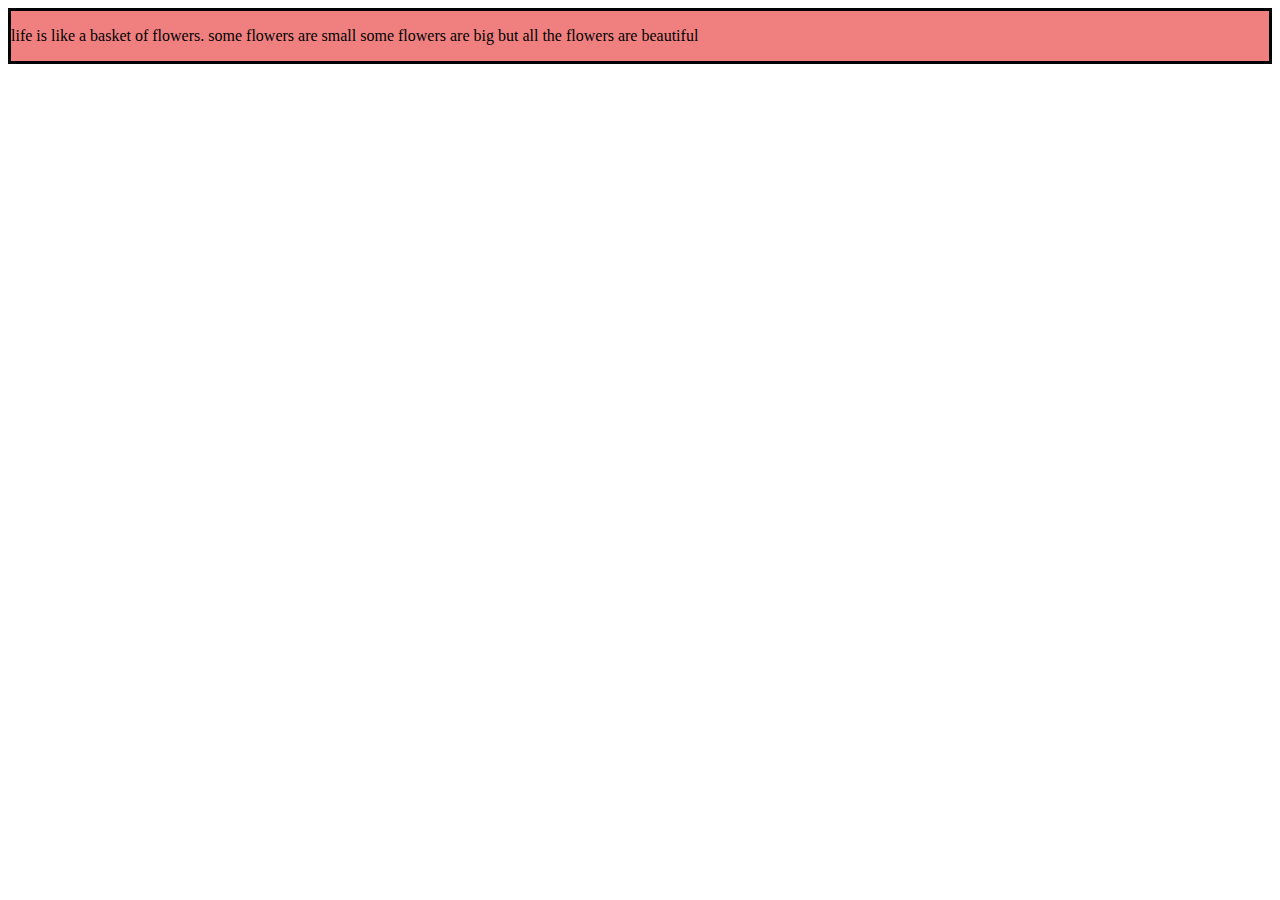
<file: Exercise_02/index.html>
<html>
    <head>
        <title>My_Page</title>
        <style>
            #div1
            {
                background-color: lightcoral;
                border: 3px solid black;

            }
        </style>
    </head >
    <body>
        <div id = div1>
            <p>life is like a basket of flowers. some flowers are small some flowers are big but all the flowers are beautiful</p>  
            
            
        </div>
    </body>
</html>
</file>
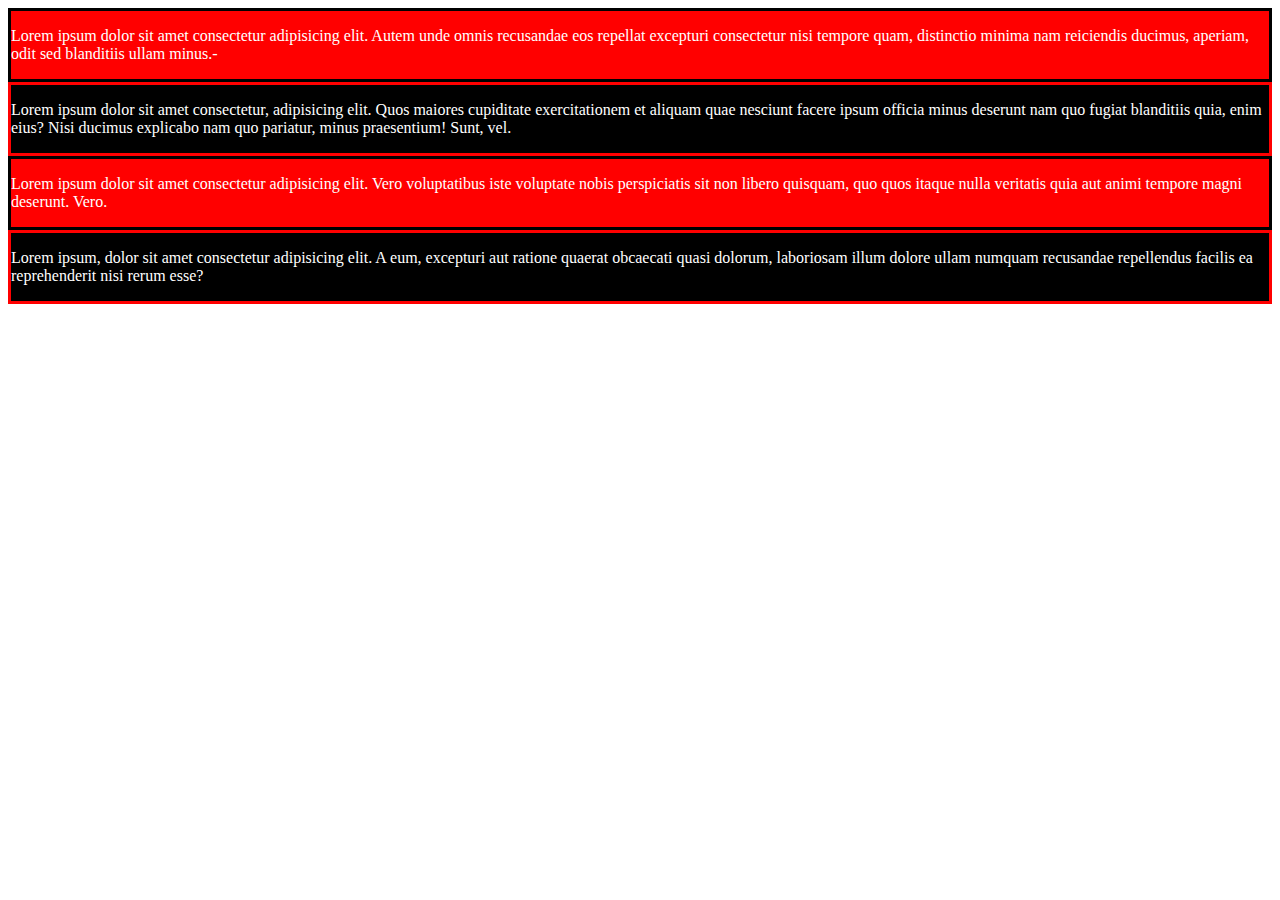
<file: Exercise_04/index.html>
<html>
    <title> Colored Page
    </title>
    <head>
        <style>
            #div1
            {
                background-color: red;
                border: 3px solid black;
                color: white
                
            }
            #div2
            {
                background-color: black;
                border: 3px solid red;
                color: white
            }
            #div3
            {
                background-color: red;
                border: 3px solid black;
                color: white
            }
            #div4
            {
                background-color: black;
                border: 3px solid red;
                color: white
            }
        </style>
    </head>
    <div id= "div1">
        <p>Lorem ipsum dolor sit amet consectetur adipisicing elit. Autem unde omnis recusandae eos repellat excepturi consectetur nisi tempore quam, distinctio minima nam reiciendis ducimus, aperiam, odit sed blanditiis ullam minus.-</p>
    </div>
    <div id="div2">
        <p>Lorem ipsum dolor sit amet consectetur, adipisicing elit. Quos maiores cupiditate exercitationem et aliquam quae nesciunt facere ipsum officia minus deserunt nam quo fugiat blanditiis quia, enim eius? Nisi ducimus explicabo nam quo pariatur, minus praesentium! Sunt, vel.</p>
    </div>
    <div id = "div3">
        <p>Lorem ipsum dolor sit amet consectetur adipisicing elit. Vero voluptatibus iste voluptate nobis perspiciatis sit non libero quisquam, quo quos itaque nulla veritatis quia aut animi tempore magni deserunt. Vero.</p>
    </div>
    <div id = "div4">
        <p>Lorem ipsum, dolor sit amet consectetur adipisicing elit. A eum, excepturi aut ratione quaerat obcaecati quasi dolorum, laboriosam illum dolore ullam numquam recusandae repellendus facilis ea reprehenderit nisi rerum esse?</p>
    </div>
</html>
</file>
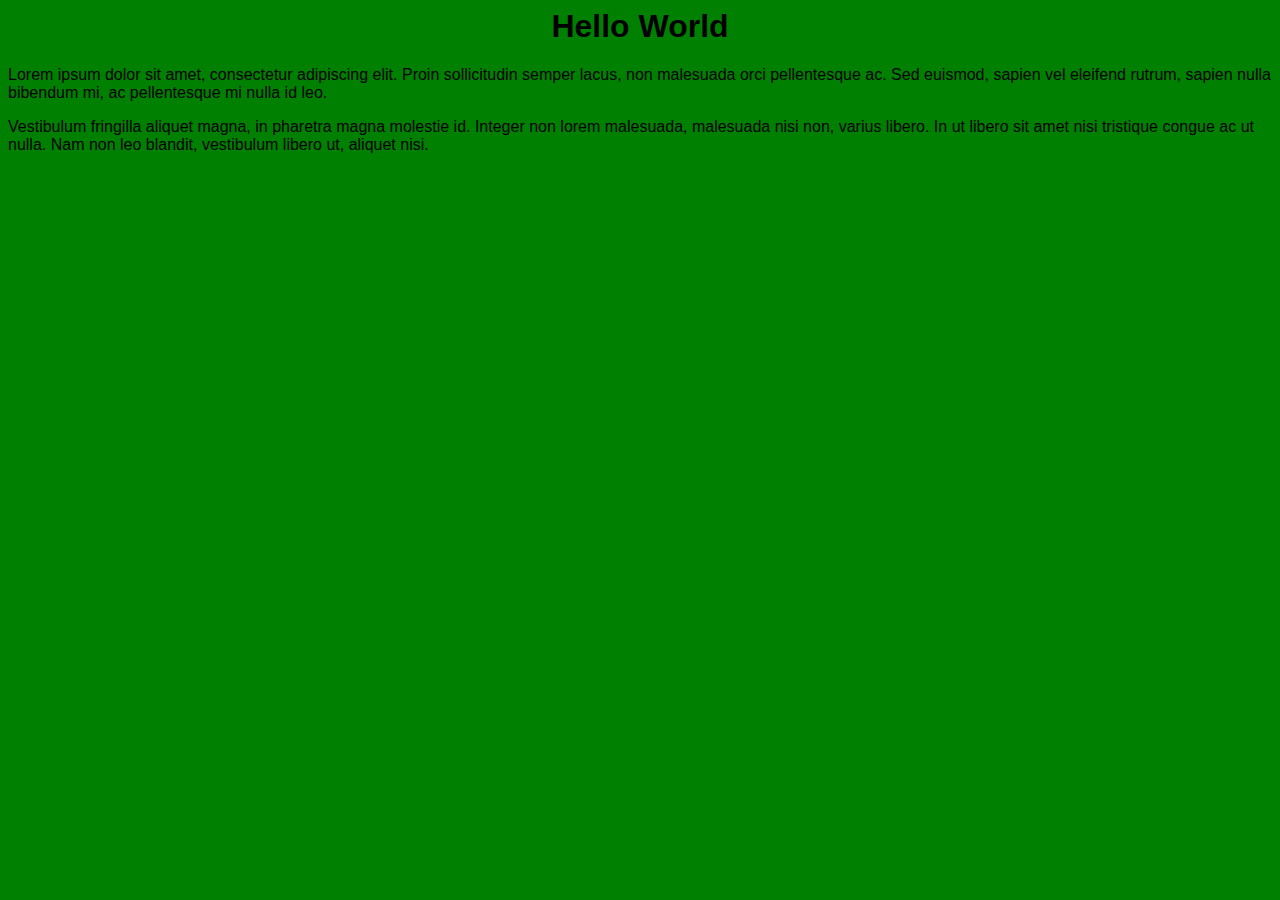
<file: Exercise_06/index.html>
<html>
  <head>
    <link rel="stylesheet" type="text/css" href="style.css">
  </head>
  <body>
    <h1 id="main-title">Hello World</h1>
    <p class="content">Lorem ipsum dolor sit amet, consectetur adipiscing elit. Proin sollicitudin semper lacus, non malesuada orci pellentesque ac. Sed euismod, sapien vel eleifend rutrum, sapien nulla bibendum mi, ac pellentesque mi nulla id leo.</p>
    <p class="content">Vestibulum fringilla aliquet magna, in pharetra magna molestie id. Integer non lorem malesuada, malesuada nisi non, varius libero. In ut libero sit amet nisi tristique congue ac ut nulla. Nam non leo blandit, vestibulum libero ut, aliquet nisi.</p>
</file>
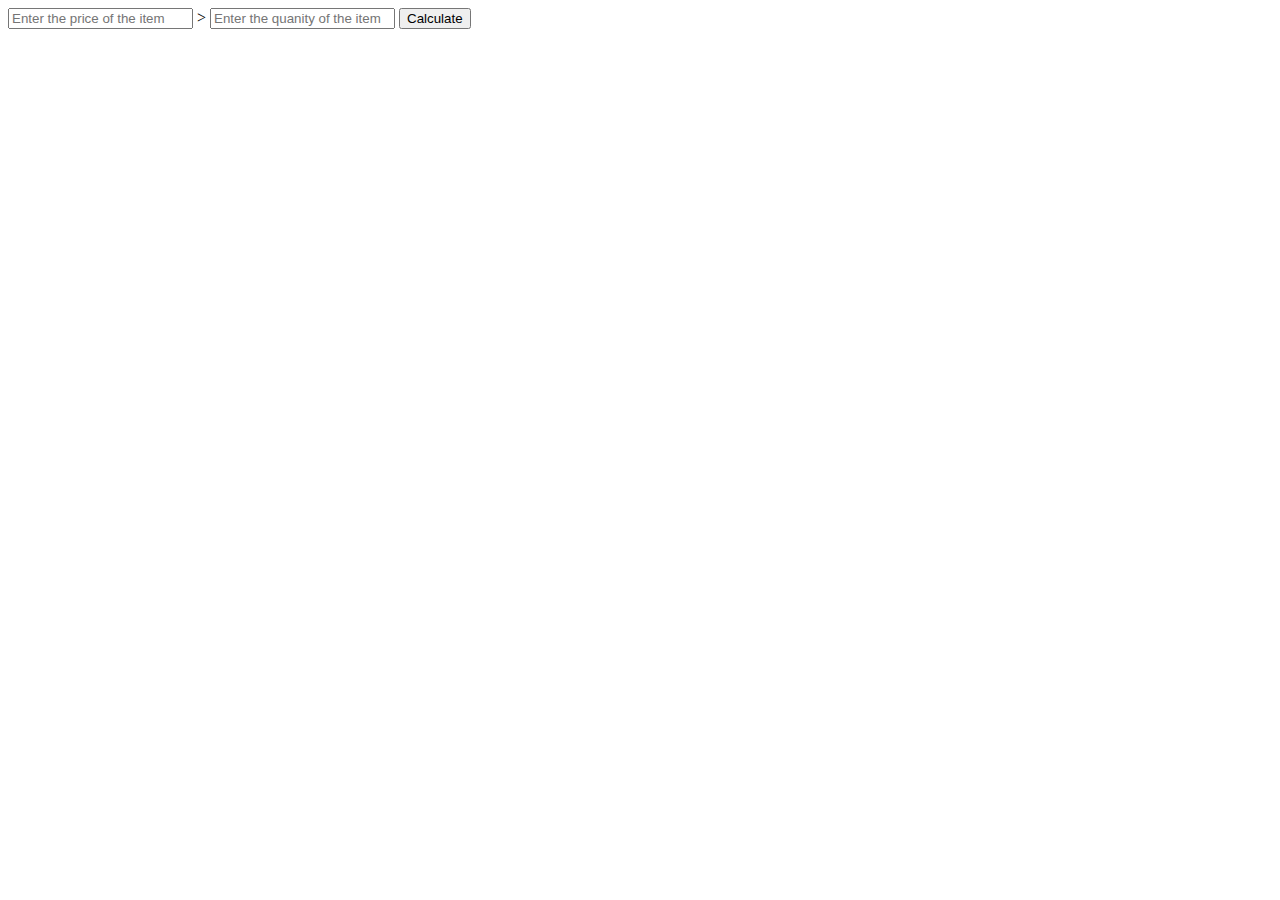
<file: exercise_07/index.html>
<html>
  <head>
    <title>Hello World</title>
  </head>
  <body>
    <input type="text" id="txt-price" placeholder="Enter the price of the item">  <!--states the input type and place holder for input-->>
    <input type="text" id="txt-quantity" placeholder="Enter the quanity of the item"> 
    <button id="btn-submit">Calculate</button> <!--creates a submit button -->
    <div id="output"></div> <!--Creates a section for output to be presentd -->
    
    <script>
      var priceInput = document.getElementById('txt-price'); //price variable is stored
      var quantityInput = document.getElementById('txt-quantity'); //quantity variable is stored
      var submitBtn = document.getElementById('btn-submit'); // submit buttion
      var output = document.getElementById('output'); //output variable
    
      submitBtn.addEventListener('click', function () { // click fubntion calculates the price and quanity of the total
        var price = priceInput.value;
        var quanity = quantityInput.value;
        price = +price;
        quanity = +quanity;
        if (Number.isNaN(price) || Number.isNaN(quanity)) {
          output.innerHTML = 'Invalid input';
          return;
        }
        var totalPrice = price * quanity;
        totalPrice = Math.round(totalPrice * 100) / 100;
        output.innerHTML = quanity + ' items at $' + price + ' each is $' + totalPrice; // returns the total price with quanity and price 
      });
    </script>
  </body>
</html>
</file>
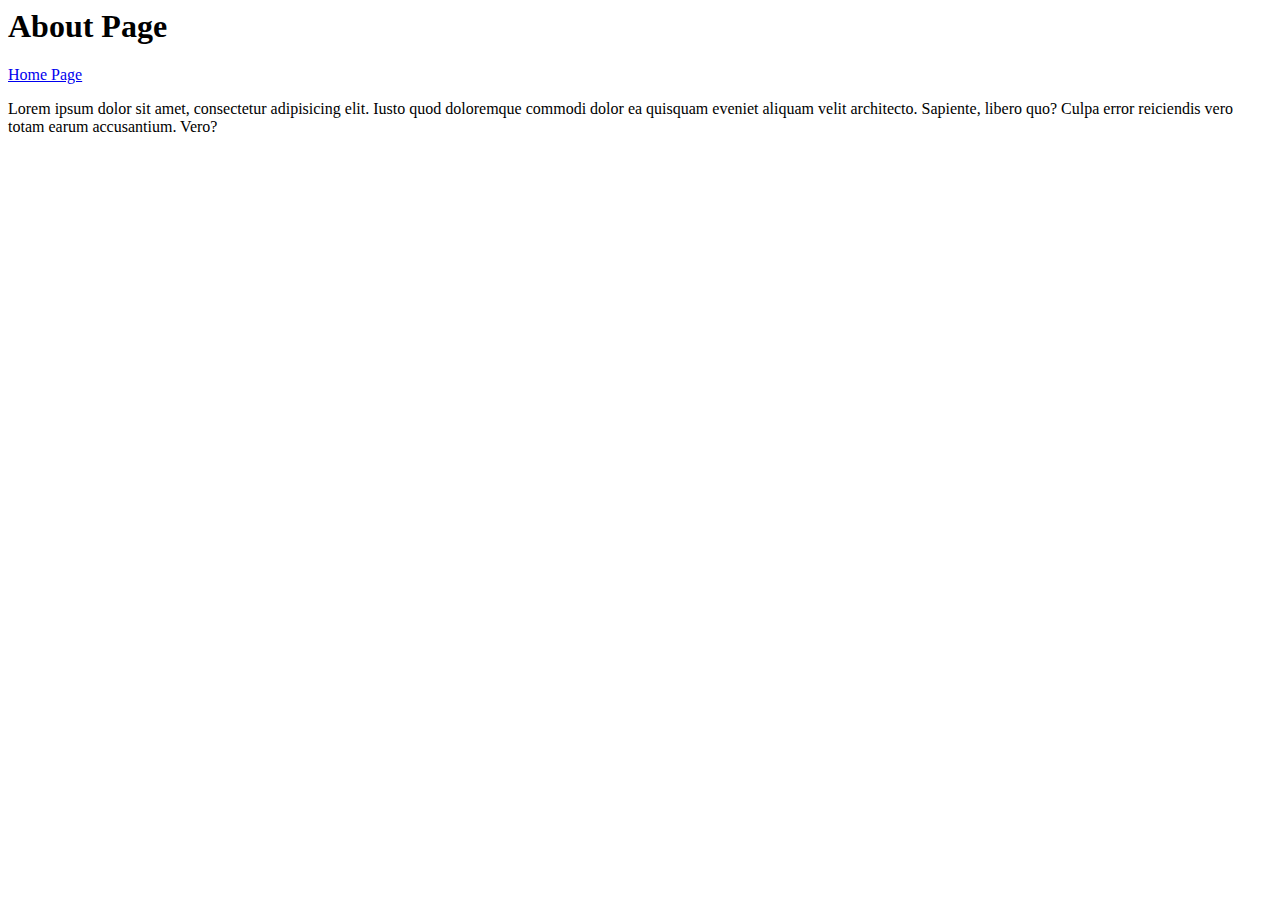
<file: Exercise_05/aboutPage.html>
<html>
  <head>
    <title>About Page</title>
  </head>
  <body>
    <h1>About Page</h1>
    <p> <a href="index.html">Home Page</a> </p>
    <p>Lorem ipsum dolor sit amet, consectetur adipisicing elit. Iusto quod doloremque commodi dolor ea quisquam eveniet aliquam velit architecto. Sapiente, libero quo? Culpa error reiciendis vero totam earum accusantium. Vero?</p>
  </body>
</html>
</file>
<file: Exercise_06/style.css>
body {
    font-family: Arial, sans-serif;
    background-color: green;
  }
  
  #main-title {
    text-align: center;
  }
  
  .content {
    margin-bottom: 12px;
  }
</file>
